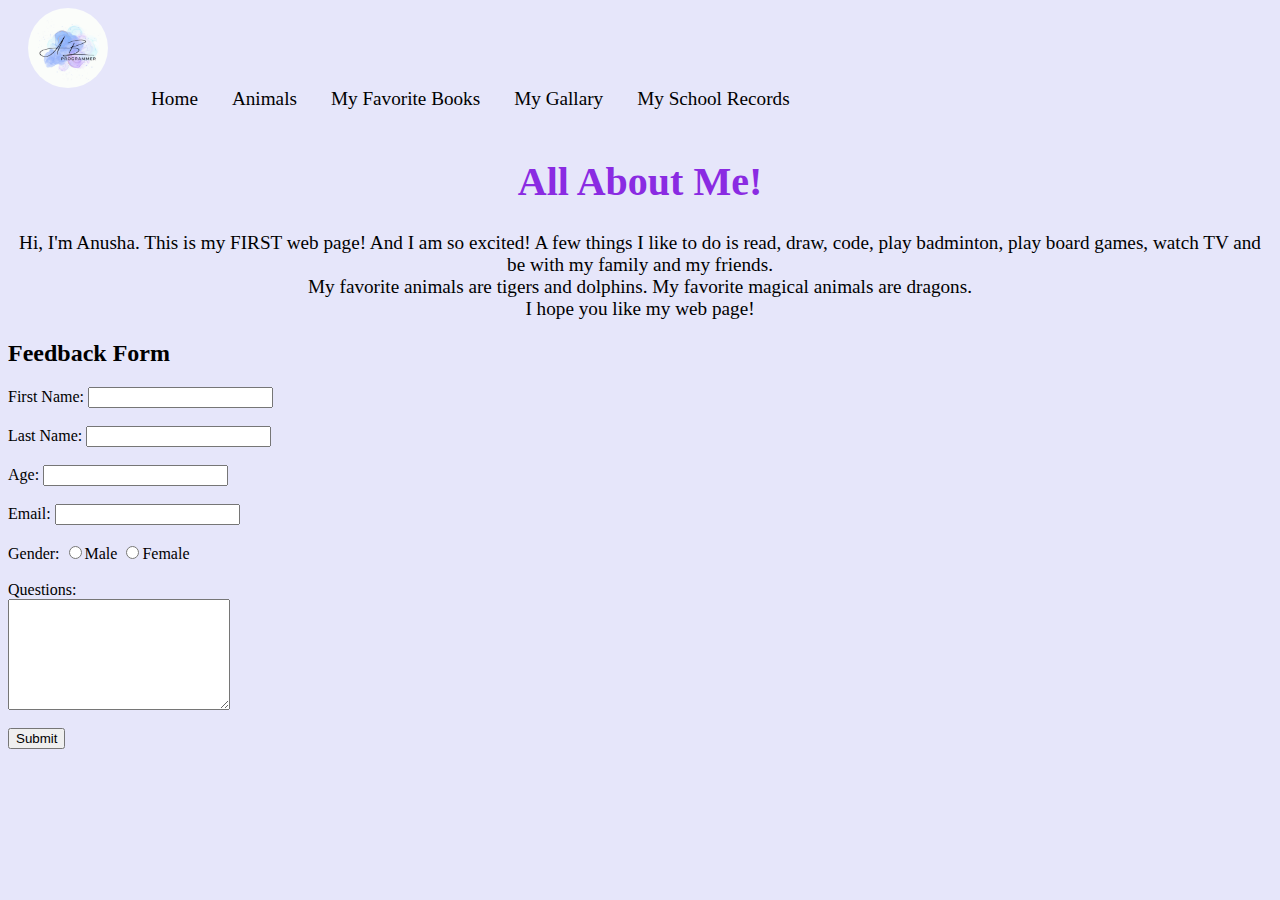
<file: index.html>
<html>
    <head>
        <title>My First Web Page</title>
        <link rel="stylesheet" href="first.css">
        <link rel="icon" href="favicon-32x32.png">   
    </head>
    <body>
        <img src="Logo.gif" alt="White Brown Minimalist Signature Photography Logo" id="logo">
        <nav>
            <a href="index.html">Home</a>
            <a href="animals.html" target="_blank">Animals</a>
            <a href="List1.html" target="_blank">My Favorite Books</a>
            <a href="gallary.html" target="_blank">My Gallary</a>
            <a href="table1.html" target="_blank">My School Records</a>
        </nav>
        <h1>All About Me!</h1>
        <p>
            Hi, I'm Anusha. This is my FIRST web page! And I am so excited! A few things I like to do is read, draw, code, play badminton, play board games, watch TV and be with my family and my friends. 
            <br>
            My favorite animals are tigers and dolphins. My favorite magical animals are dragons. 
            <br>
            I hope you like my web page!
        </p>

        <div id="Form">
            <h2>
                Feedback Form
            </h2>
            <form action="mailto:anusha050427@gmail.com" method="post" enctype="text/plain">
                <label for="First Name">First Name:</label>
                <input type="text" name="First Name">
                <br><br>
                <label for="Last Name">Last Name:</label>
                <input type="text" name="Last Name">
                <br><br>
                <label for="Age">Age:</label>
                <input type="text" name="Age">
                <br><br>
                <label for="Email">Email:</label>
                <input type="text" name="Email">
                <br><br>
                <label for="Gender">Gender:</label>
                <input type="radio" name="Gender" value="Male">Male
                <input type="radio" name="Gender" value="Female">Female
                <br><br>
                <label for="Questions">Questions:</label>
                <br>
                <textarea name="Questions" id="" cols="25" rows="7"></textarea>
                <br><br>
                <input type="Submit">

            </form>
        </div>

    </body>
</html>
</file>
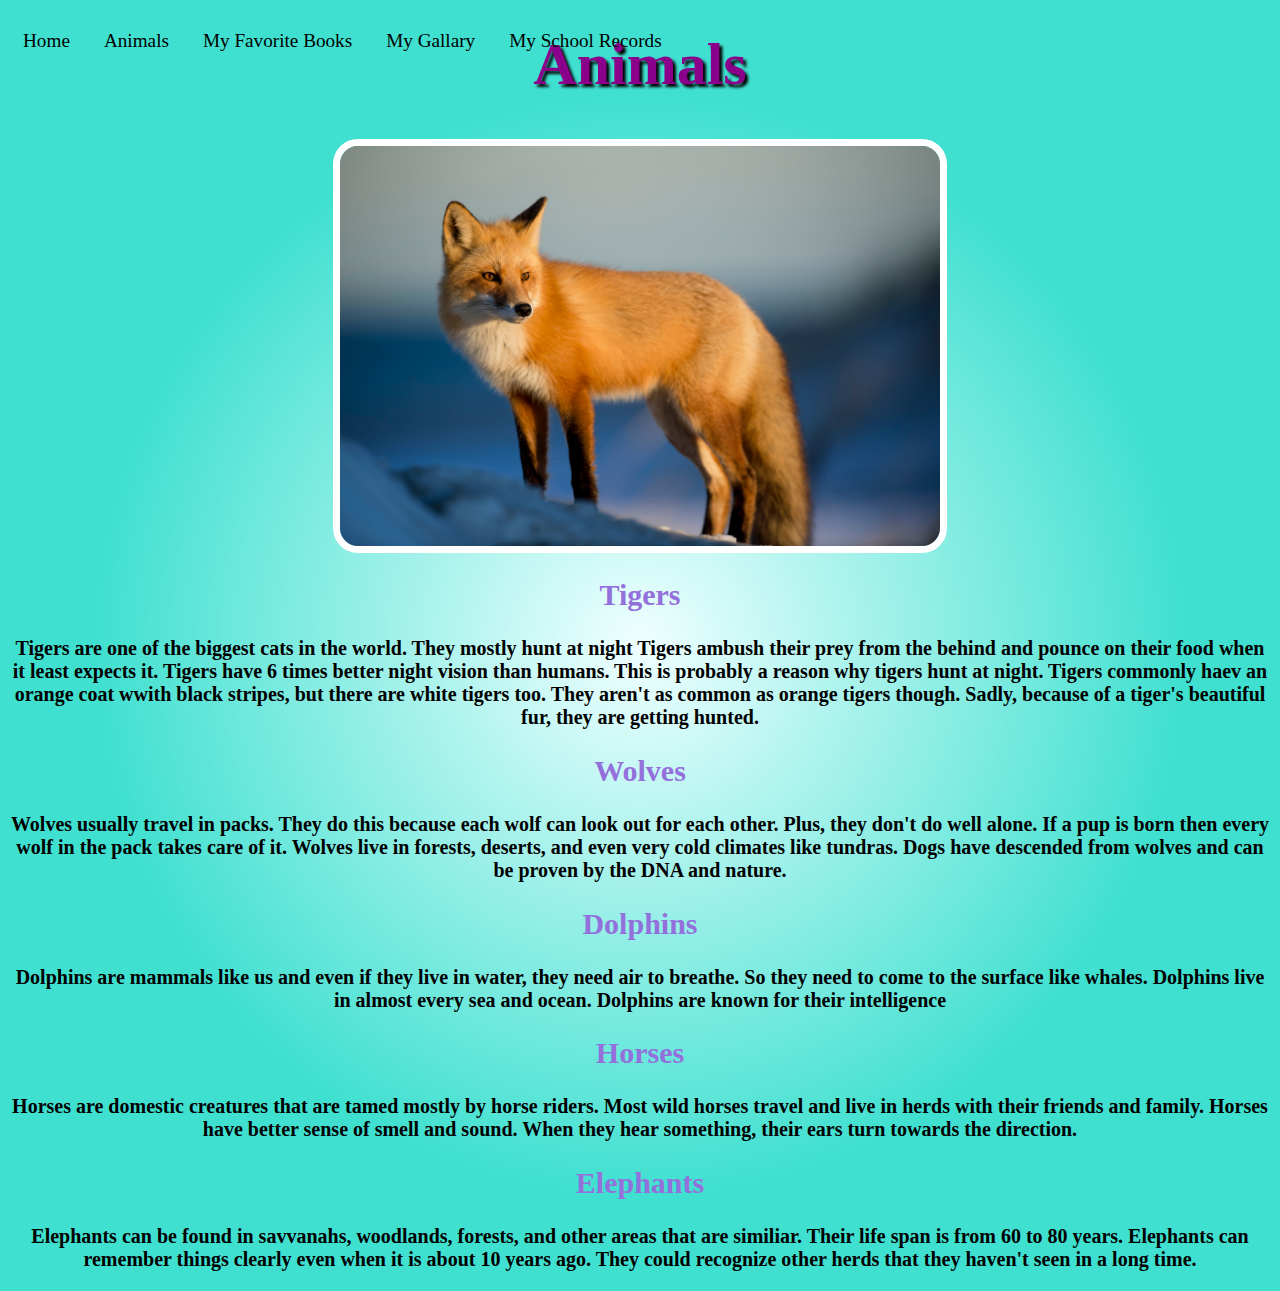
<file: animals.html>
<html>
    <head>
        <title>
            Animals
        </title>
        <link rel="stylesheet" href="style.css">
        <link rel="icon" href="C:\Users\geeth\OneDrive\Desktop\Web Development\First\favicon-32x32.png">
    </head>
    <body>
        <nav>
            <a href="C:\Users\geeth\OneDrive\Desktop\Web Development\index.html" class="navlink">Home</a>
            <a href="C:\Users\geeth\OneDrive\Desktop\Web Development\animals.html" target="_blank" class="navlink">Animals</a>
            <a href="C:\Users\geeth\OneDrive\Desktop\Web Development\List1.html" target="_blank" class="navlink">My Favorite Books</a>
            <a href="C:\Users\geeth\OneDrive\Desktop\Web Development\gallary.html" target="_blank" class="navlink">My Gallary</a>
            <a href="C:\Users\geeth\OneDrive\Desktop\Web Development\table1.html" target="_blank" class="navlink">My School Records</a>
        </nav>
        <h1>Animals</h1>
        <img src="fox.jpg" alt="This is a fox image">
        <h2>Tigers</h2>
        <h3>Tigers are one of the biggest cats in the world. They mostly hunt at night Tigers ambush their prey from the behind and pounce on their food when it least expects it. Tigers have 6 times better night vision than humans. This is probably a reason why tigers hunt at night. Tigers commonly haev an orange coat wwith black stripes, but there are white tigers too. They aren't as common as orange tigers though. Sadly, because of a tiger's beautiful fur, they are getting hunted. 
        </h3>
        <h2>Wolves</h2>
        <h3>Wolves usually travel in packs. They do this because each wolf can look out for each other. Plus, they don't do well alone. If a pup is born then every wolf in the pack takes care of it. Wolves live in forests, deserts, and even very cold climates like tundras. Dogs have descended from wolves and can be proven by the DNA and nature. </h3>
        <h2>Dolphins</h2>
        <h3>Dolphins are mammals like us and even if they live in water, they need air to breathe. So they need to come to the surface like whales. Dolphins live in almost every sea and ocean. Dolphins are known for their intelligence</h3>
        <h2>Horses</h2>
        <h3>Horses are domestic creatures that are tamed mostly by horse riders. Most wild horses travel and live in herds with their friends and family. Horses have better sense of smell and sound. When they hear something, their ears turn towards the direction.</h3>
        <h2>Elephants</h2>
        <h3>Elephants can be found in savvanahs, woodlands, forests, and other areas that are similiar. Their life span is from 60 to 80 years. Elephants can remember things clearly even when it is about 10 years ago. They could recognize other herds that they haven't seen in a long time. </h3>
    </body>
</html>
</file>
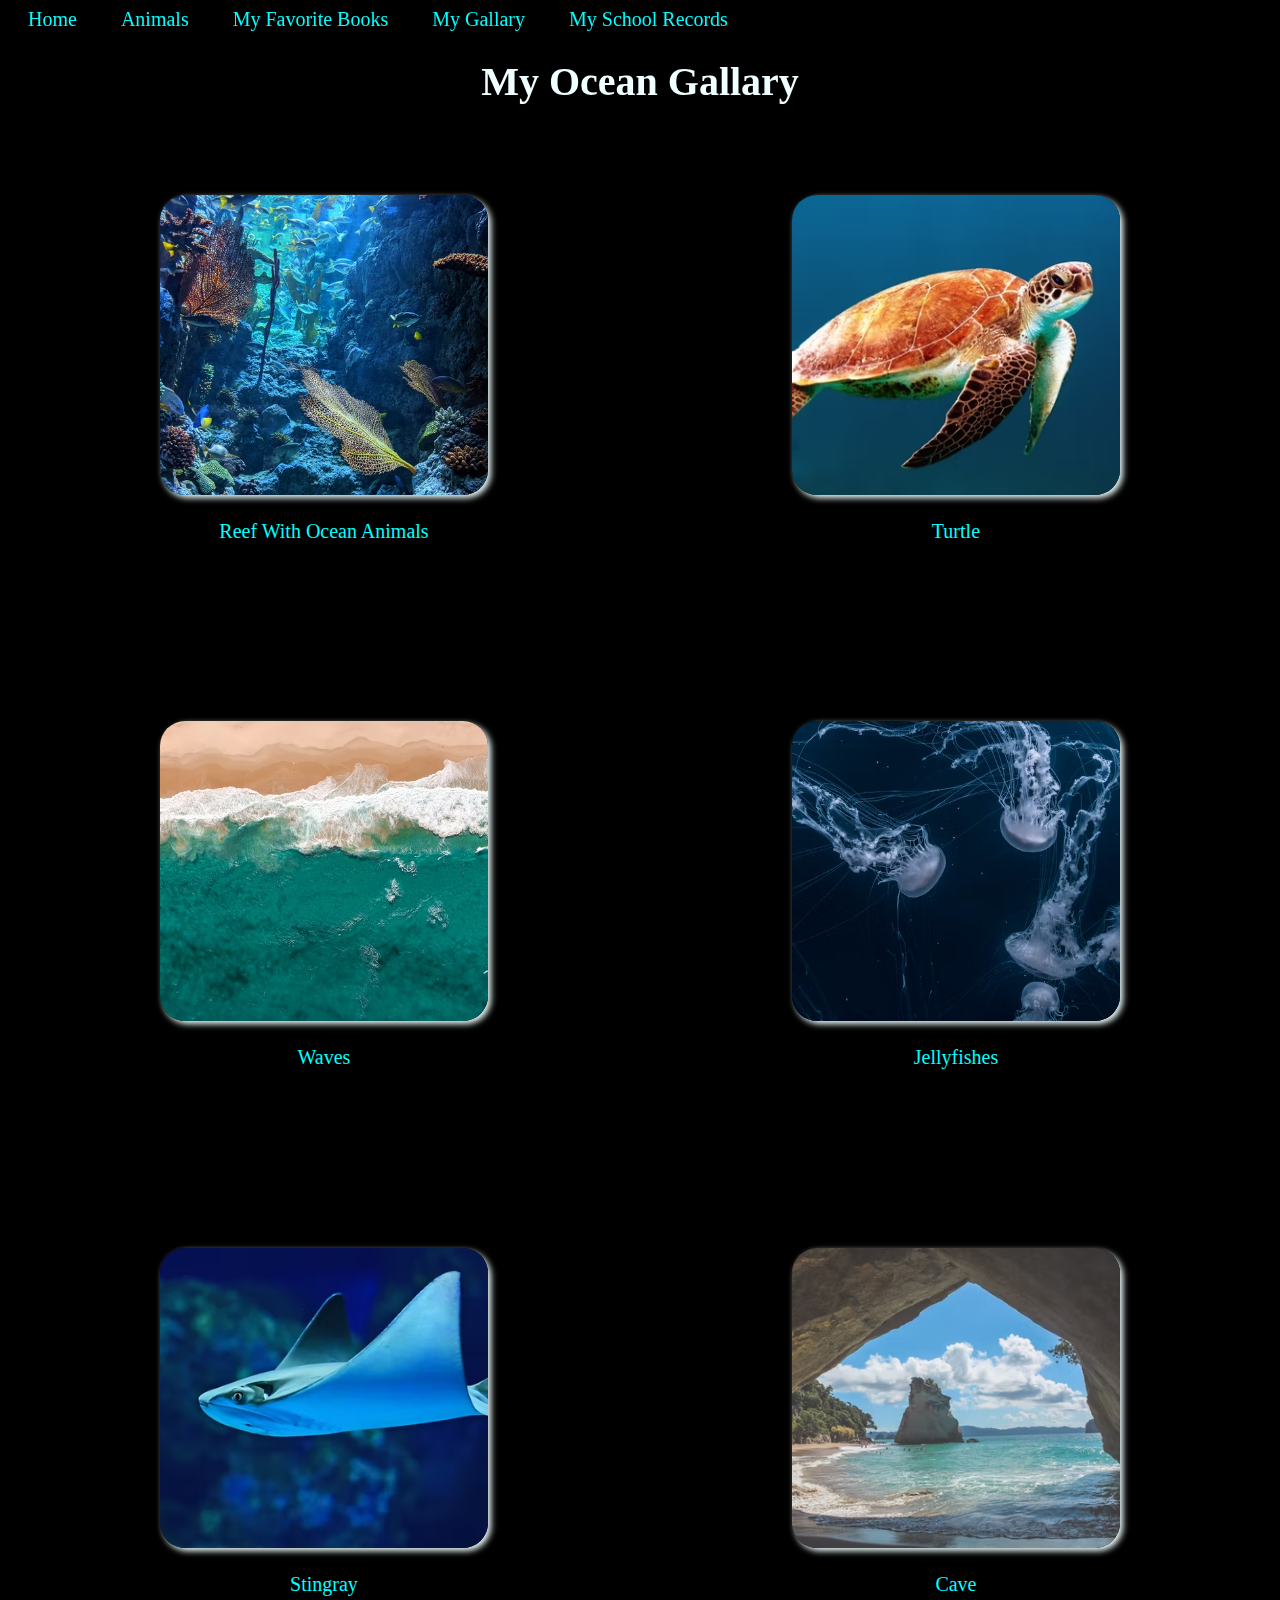
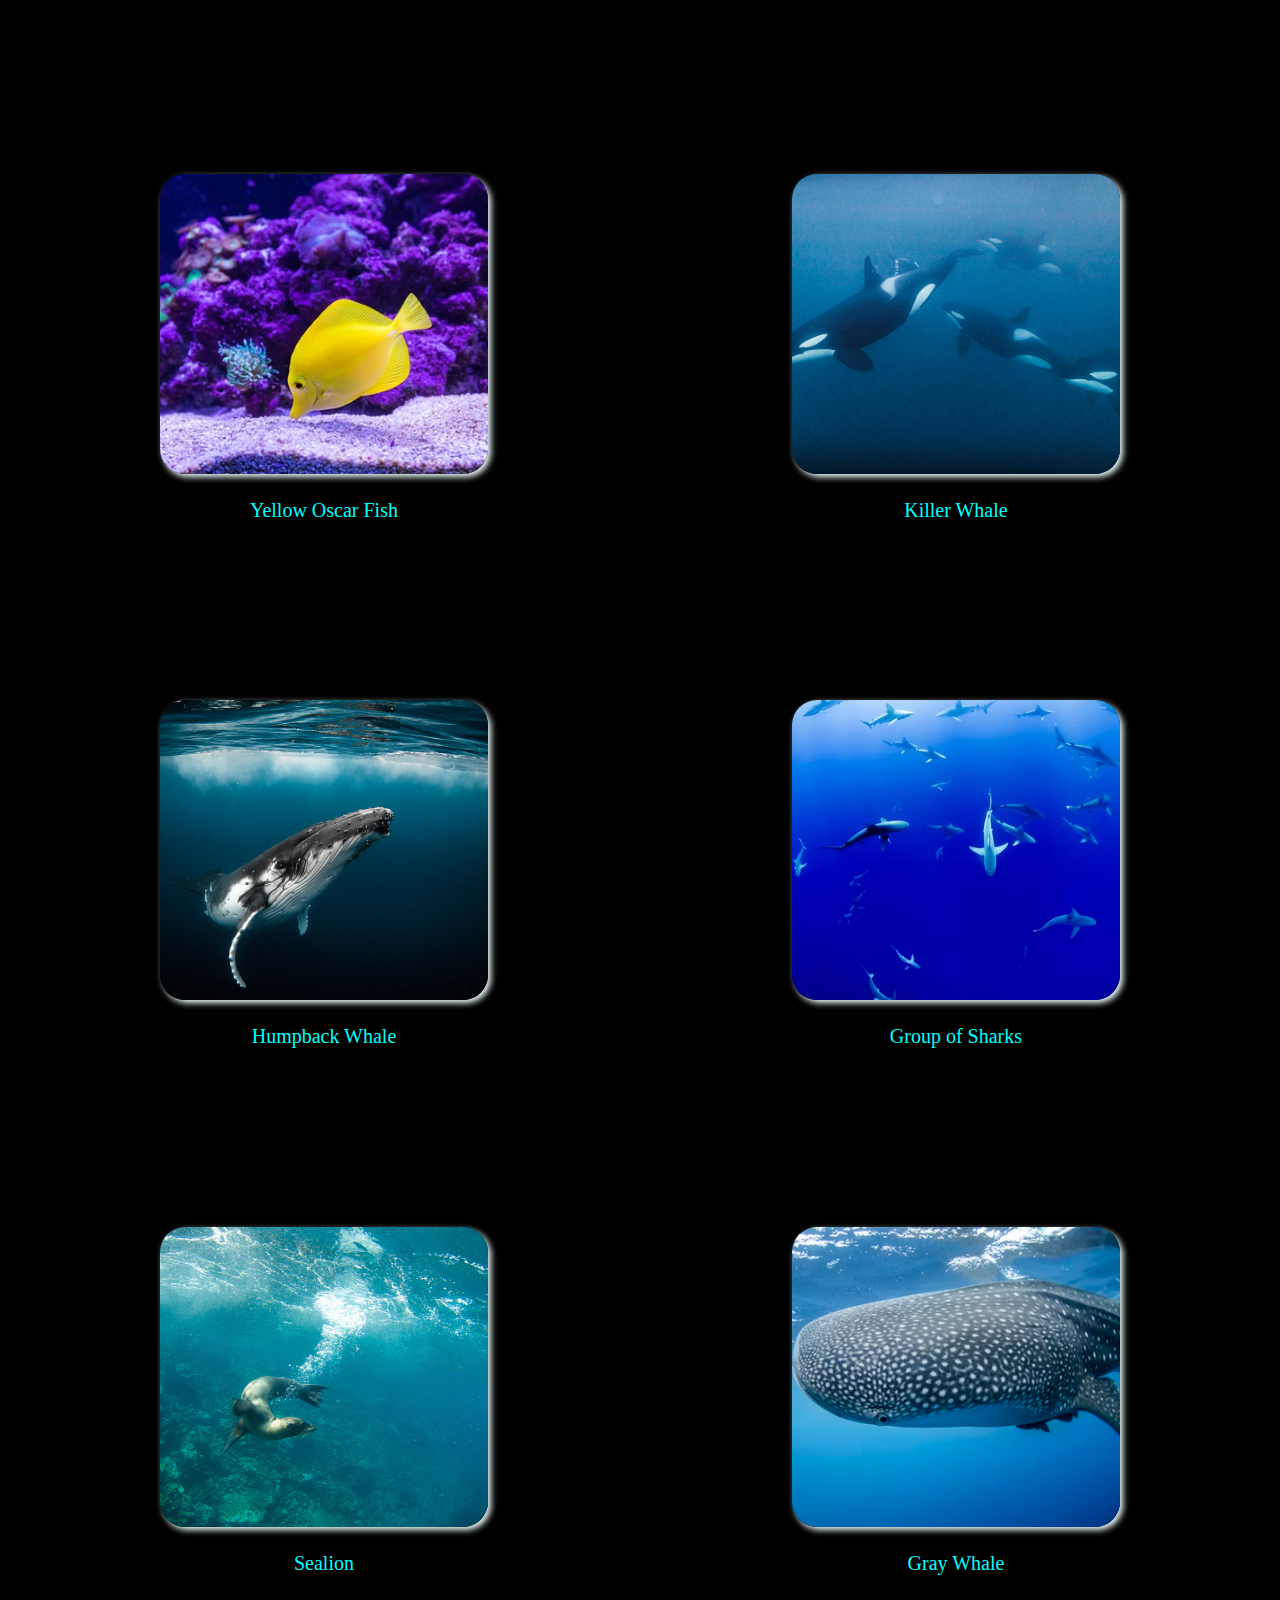
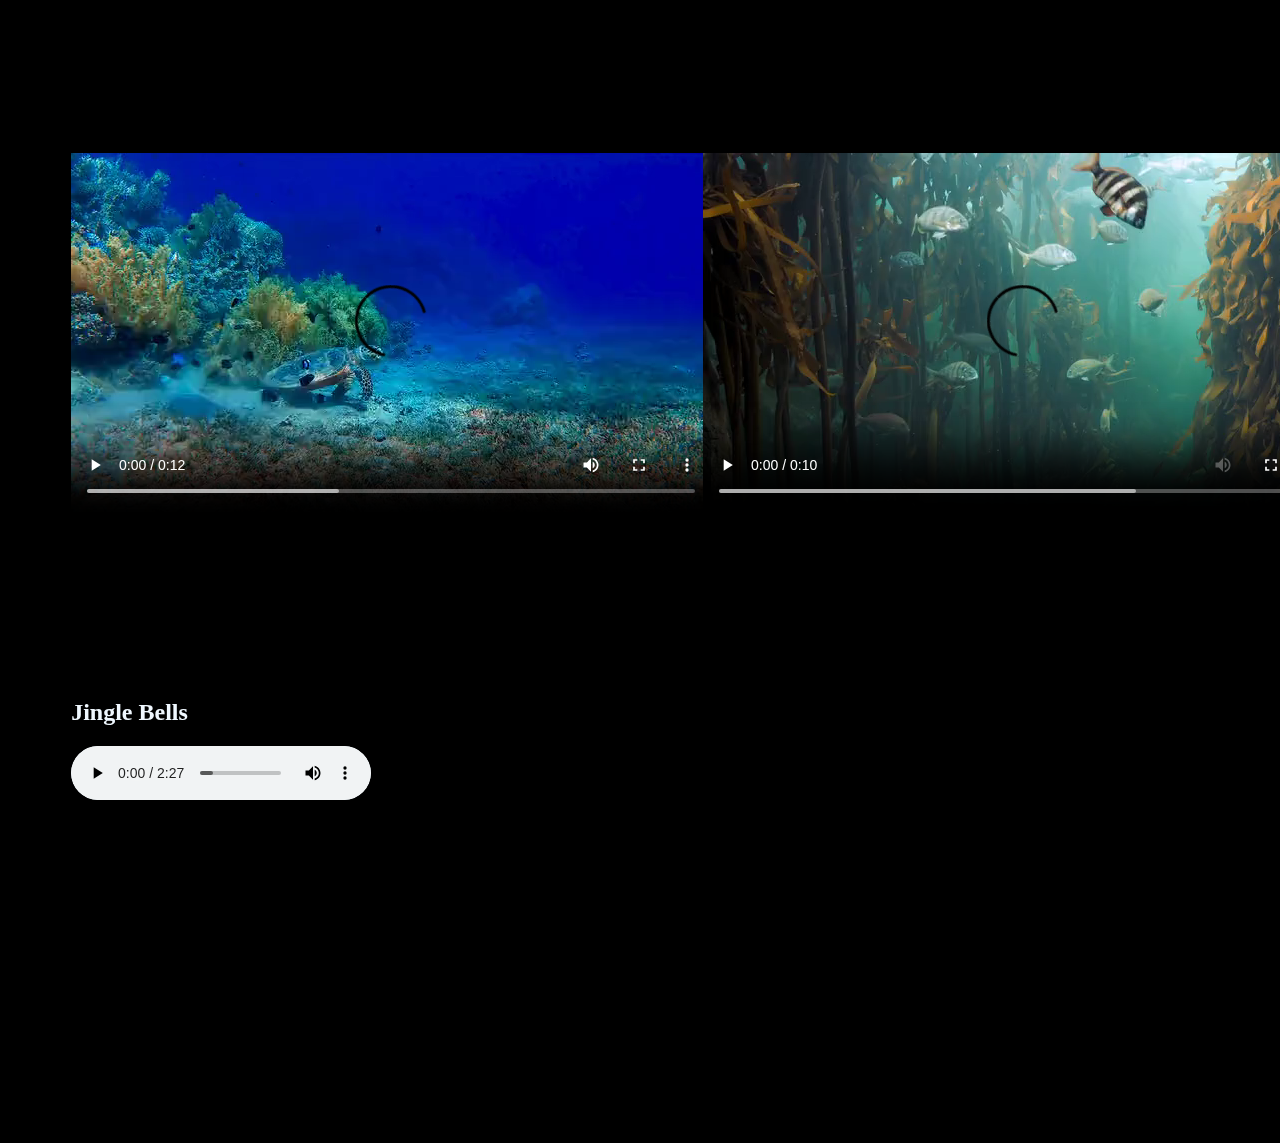
<file: gallary.html>
<html>
    <head>
        <title>My Gallary</title>
        <link rel="stylesheet" href="gallary.css">
        <link rel="icon" href="favicon-32x32.png">
    </head>
    <body>
                <nav>
            <a href="C:\Users\geeth\OneDrive\Desktop\Web Development\index.html" class="navlink">Home</a>
            <a href="C:\Users\geeth\OneDrive\Desktop\Web Development\animals.html" target="_blank" class="navlink">Animals</a>
            <a href="C:\Users\geeth\OneDrive\Desktop\Web Development\List1.html" target="_blank" class="navlink">My Favorite Books</a>
            <a href="C:\Users\geeth\OneDrive\Desktop\Web Development\gallary.html" target="_blank" class="navlink">My Gallary</a>
            <a href="C:\Users\geeth\OneDrive\Desktop\Web Development\table1.html" target="_blank" class="navlink">My School Records</a>
        </nav>
        <h1>My Ocean Gallary</h1>
        
        <div>
            <img src="reef with ocean animals.avif" alt="This is a reef with ocean animals">
            <a href="reef with ocean animals.avif">Reef With Ocean Animals</a>
        </div>
        
        <div>
            <img src="turtle.avif" alt="A turtle swimming">
            <a href="turtle.avif">Turtle</a>
        </div>
        
        <div>
            <img src="waves.avif" alt="A picture of waves on the shore">
            <a href="waves.avif">Waves</a>
        </div>
        
        <div>
            <img src="jellyfishes.avif" alt="Jellyfishes swimming">
            <a href="jellyfishes.avif">Jellyfishes</a>
        </div>
        
        <div>
            <img src="stingray.avif" alt="PIcture of a stingray">
            <a href="stingray.avif">Stingray</a>
        </div>
        
        <div>
            <img src="ocean water entering a cave.avif" alt="Ocean water entering a cave">
            <a href="ocean water entering a cave.avif">Cave</a>
        </div>
        
        <div>
            <img src="yellow oscar fish.avif" alt="Yellow oscar fish eating">
            <a href="yellow oscar fish.avif">Yellow Oscar Fish</a>
        </div>
        
        <div>
            <img src="killer whale.jpg" alt="Family of killer whales swimming">
            <a href="killer whale.jpg">Killer Whale</a>
        </div>
        
        <div>
            <img src="humpback whale.jpg" alt="HUmpback whale playing">
            <a href="humpback whale.jpg">Humpback Whale</a>
        </div>
        
        <div>
            <img src="group of sharks.avif" alt="A shiver of sharks">
            <a href="group of sharks.avif">Group of Sharks</a>
        </div>
        
        <div>
            <img src="sealion.jpg" alt="A playful sealion">
            <a href="sealion.jpg">Sealion</a>
        </div>

        <div>
            <img src="gray whale.avif" alt="Gray whale">
            <a href="gray whale.avif">Gray Whale</a>
        </div>

        <div class="videofiles">
            <video src="turtle swimming.mp4" controls></video>
        </div>

        <div class="videofiles">
            <video src="yellow oscar fish.mp4" controls></video>
        </div>

        <div>
            <h2>Jingle Bells</h2>
            <audio src="Jingle Bells.mp3" controls></audio>
        </div>
    </body>
</html>
</file>
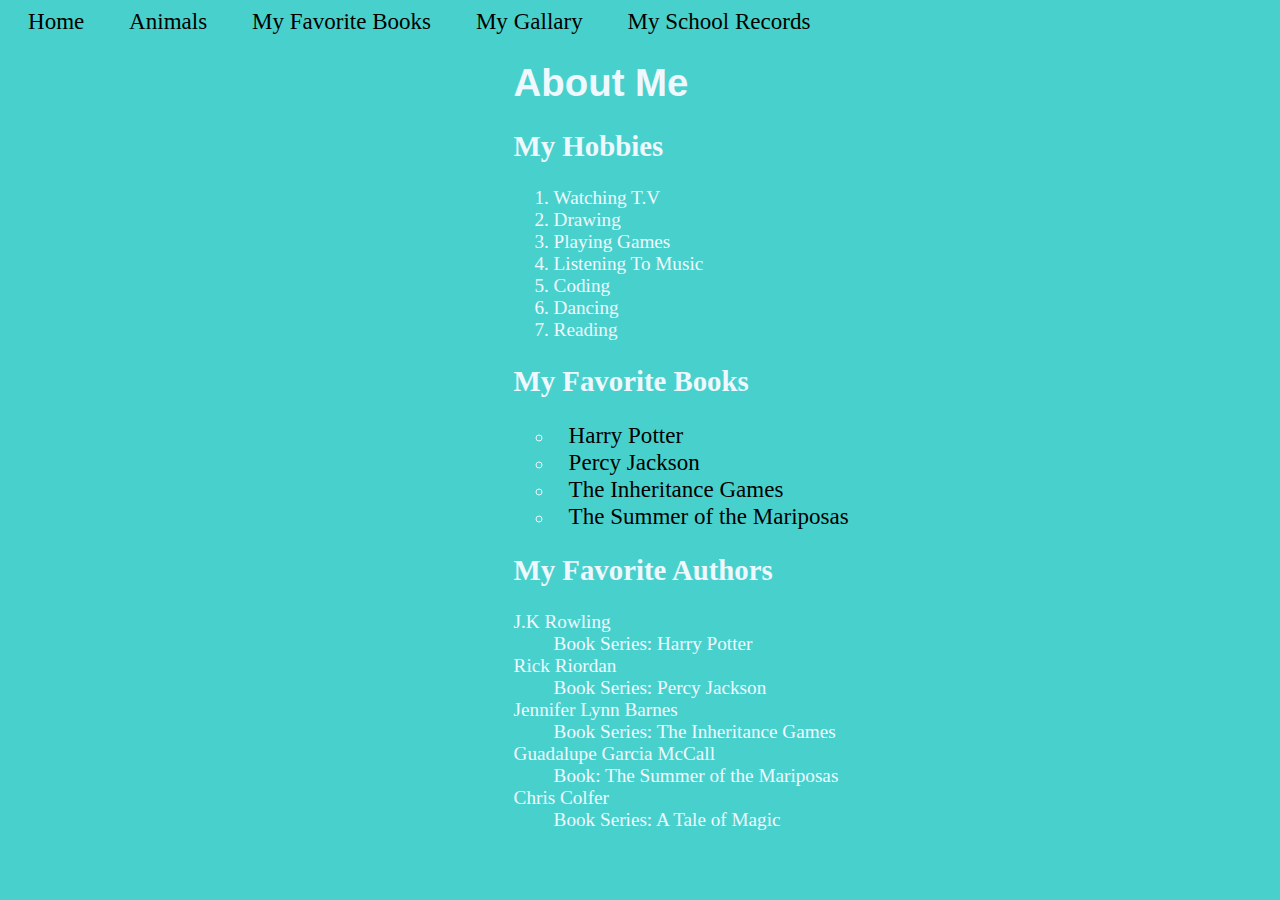
<file: List1.html>
<!DOCTYPE html>
<html lang="en">
<head>
    <meta charset="UTF-8">
    <meta http-equiv="X-UA-Compatible" content="IE=edge">
    <meta name="viewport" content="width=device-width, initial-scale=1.0">
    <title>About Me</title>
    <link rel="stylesheet" href="list1.css">
    <link rel="icon" href="C:\Users\geeth\OneDrive\Desktop\Web Development\First\favicon-32x32.png">
</head>
<body>
    <nav>
        <a href="C:\Users\geeth\OneDrive\Desktop\Web Development\index.html" class="navlink">Home</a>
        <a href="C:\Users\geeth\OneDrive\Desktop\Web Development\animals.html" target="_blank" class="navlink">Animals</a>
        <a href="C:\Users\geeth\OneDrive\Desktop\Web Development\List1.html" target="_blank" class="navlink">My Favorite Books</a>
        <a href="C:\Users\geeth\OneDrive\Desktop\Web Development\gallary.html" target="_blank" class="navlink">My Gallary</a>
        <a href="C:\Users\geeth\OneDrive\Desktop\Web Development\table1.html" target="_blank" class="navlink">My School Records</a>
    </nav>
<div>
        <h1>About Me</h1>
        <h2>My Hobbies</h2>
        <ol>
            <li>Watching T.V</li>
            <li>Drawing</li>
            <li>Playing Games</li>
            <li>Listening To Music</li>
            <li>Coding</li>
            <li>Dancing</li>
            <li>Reading</li>
        </ol> 
        <h2>My Favorite Books</h2>
        <ul>
            <li><a href="HarryPotterSeries.html">Harry Potter</a></li>
            <li><a href="PercyJacksonSeries.html">Percy Jackson</a></li>
            <li><a href="TheInheritanceGamesSeries.html">The Inheritance Games</a></li>
            <li><a href="TheSummerOfTheMariposas.html">The Summer of the Mariposas</a></li>
        </ul>
        <h2>My Favorite Authors</h2>
        <dl>
            <dt>J.K Rowling</dt>
            <dd>Book Series: Harry Potter</dd>
            <dt>Rick Riordan</dt>
            <dd>Book Series: Percy Jackson</dd>
            <dt>Jennifer Lynn Barnes</dt>
            <dd>Book Series: The Inheritance Games</dd>
            <dt>Guadalupe Garcia McCall</dt>
            <dd>Book: The Summer of the Mariposas</dd>
            <dt>Chris Colfer</dt>
            <dd>Book Series: A Tale of Magic</dd>
        </dl>
</div>
</body>
</html>
</file>
<file: first.css>
h1{
    color: blueviolet; 
    font-family: cursive; 
    text-align: center;
    transition: rotate 1.1s ease-in-out;
    font-size: 40px;
    margin-top: 70px;
}

h1:hover{
    transform: rotate(360deg);
}

p{
    font-size: larger;
    font-family: cursive; 
    text-align: center;
}

body{
    background-color: lavender
}

a{
    color: black;
    font-family: cursive;
    font-size: larger;
    text-decoration: none;
    padding: 15px;
    transition: transform 0.7s ease-in-out;
}

a:hover{
    color: blueviolet;
    transform: scale(1.3)
}

nav{
    position: absolute;
    margin-left: 10vw;
    margin-top: 0vh;
    float: left;
}


img:hover{
    opacity: 50%;
}

#logo{
    width: 80px;
    height: auto;
    border-radius: 50%;
    margin-left: 20px;
}
</file>
<file: style.css>
body{
    text-align: center;
    background: radial-gradient(azure, turquoise 60%);
}
h1{
    color:darkmagenta;
    font-size: 60px;
    text-shadow: 3px 3px 3px black;
    margin-top: 30px;
}
h2{
    color:mediumpurple;
    font-size: 30px;

}
h3{
    color:black;
    font-size: 20px;
}
img{
    width: auto;
    height: 400px;
    display: block;
    margin: auto;
    border: 7px solid white;
    border-radius: 25px;
}
img:hover{
    box-shadow: 9px 9px 9px gray;
    opacity: 35%;
}

nav{
    float: left;
    position: absolute;
    margin-bottom: 40px;
}

a{
    color: black;
    font-family: cursive;
    font-size: larger;
    text-decoration: none;
    padding: 15px;
    transition: transform 0.7s ease-in-out;
}

a:hover{
    color: blueviolet;
    transform: scale(1.2)
}
</file>
<file: gallary.css>
img{
   width: 65%;
   height: 300px;
   margin: auto;
   border-radius: 25px;
   box-shadow: 3px 3px 6px azure;
   display: block;
   transition: transform 0.7s ease-in-out, border-radius 0.7s ease-in;
   object-fit: cover;
}

img:hover{
   transform:scale(1.1);
   border-radius: 35px;
}

body{
   background-color: black;
}

h1{
   color: azure;
   text-align: center;
   font-family: cursive;
   font-size: 40px;
   transition: transform 1s ease-in-out;
}

h1:hover{
   transform: scale(1.3) rotate(360deg) 
}

div, .videofiles{
   width: 40%;
   height: 400px;
   margin: 5%;
   float: left;
}

p{
   color: azure;
   text-align: center;
   margin-top: 20px;
   font-family:Verdana, Geneva, Tahoma, sans-serif;

}

a{
   text-align: center;
   color: aqua;
   font-size: 20px;
   text-decoration: none;
   display: block;
   margin-top: 25px;
}

a:hover{
   color: blueviolet;
}

.navlink{
   display: inline;
   padding: 20px;
}

audio{
   background-color: aliceblue;
   border-radius: 50px;
}

h2{
   color: aliceblue;
}
</file>
<file: list1.css>
body{
    background-color: mediumturquoise;
    color: aliceblue;
    font-size: larger;
    font-family: cursive;
}

h1{
    font-family:Verdana, Geneva, Tahoma, sans-serif;
}

div{
    margin-left: 40%;
}

ul{
    list-style-type:circle;
}

a{
    color: black;
    font-family: cursive;
    font-size: larger;
    text-decoration: none;
    padding: 15px;
    transition: transform 1s ease-in-out;
}

a:hover{
    color: blueviolet;
    transform: scale(1.3) rotate(360deg) 
}

.navlink{
    padding: 20px;
}
</file>
